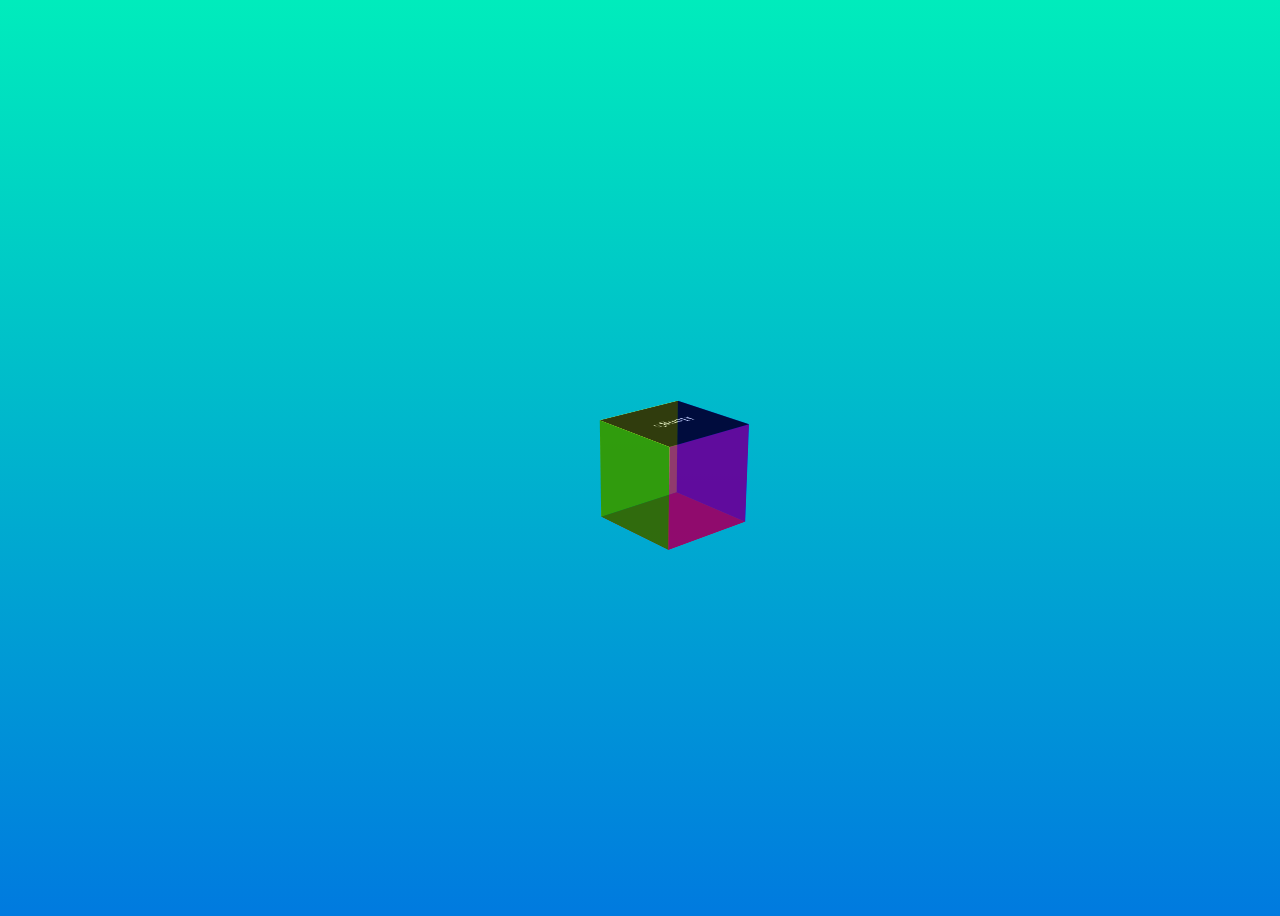
<file: ani_04/index.html>
<!DOCTYPE html>
<html lang="en" >
<head>
  <meta charset="UTF-8">
  <title>CodePen - CSS Animation - Cube Animation</title>
  <link rel="stylesheet" href="./style.css">

</head>
<body>
<!-- partial:index.partial.html -->
<div class="cube">
  <div>Hong's</div>
  <div></div>
  <div></div>
  <div></div>
  <div></div>
  <div></div>
</div>
<!-- partial -->
  
</body>
</html>
</file>
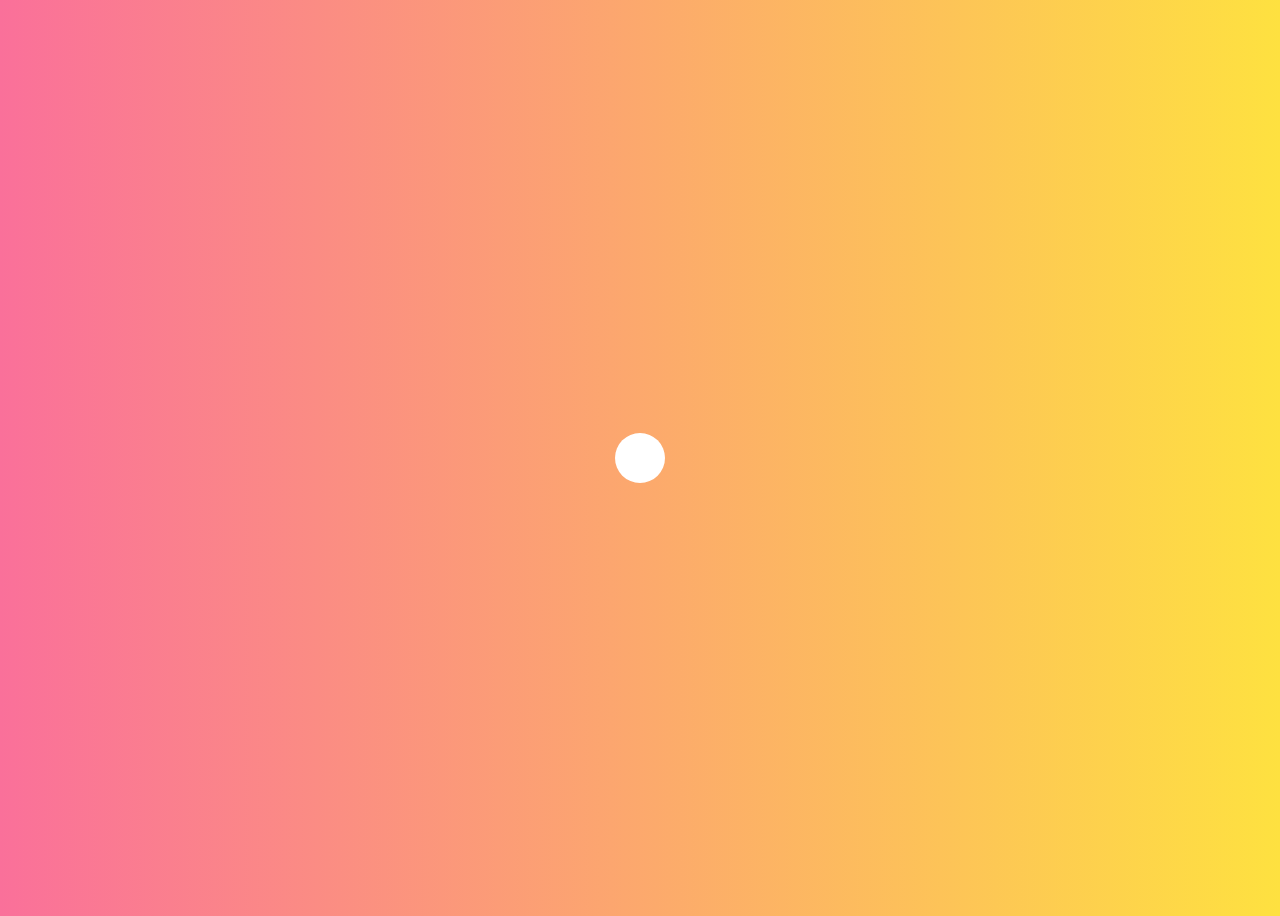
<file: ani_05/index.html>
<!DOCTYPE html>
<html lang="en" >
<head>
  <meta charset="UTF-8">
  <title>CodePen - CSS Animation - Tail Animation</title>
  <link rel="stylesheet" href="./style.css">

</head>
<body>
<!-- partial:index.partial.html -->
<div class="circle">
  <div></div>
</div>
<div class="circle">
  <div></div>
</div>
<div class="circle">
  <div></div>
</div>
<div class="circle">
  <div></div>
</div>
<div class="circle">
  <div></div>
</div>
<!-- partial -->
  
</body>
</html>
</file>
<file: ani_04/style.css>
body {
  background-image: linear-gradient(to top, #007adf 0%, #00ecbc 100%);
  height: 100vh;
  perspective: 1000px; /* 원근점 설정 */
  display: flex;
  align-items: center;
  justify-content: center;
}
.cube {
  position: relative;
  width: 100px; height: 100px;
  transform-style: preserve-3d; /* 3D 설정 */
  transform: rotateX(-20deg) rotateY(-140deg);
  animation: rotate 8s linear infinite;
}
/* 6개의 큐브 박스 기본 설정 */
.cube div {
  display: flex;
  align-items: center;
  justify-content: center;
  position: absolute;
  top: 0; left: 0;
  width: 100px; height: 100px;
  opacity: 0.75;
  color: #fff;
}
.cube div:nth-child(1) {
  background: black;
  transform-origin: center top;
  transform: rotateX(90deg) translateY(-100px);
  animation: top 4s 8s ease-in-out infinite;
}
.cube div:nth-child(2) {
  background: red;
  transform-origin: center bottom;
  transform: rotateX(-90deg) translateY(100px);
  animation: bottom 4s 8s ease-in-out infinite;
}
.cube div:nth-child(3) {
  background: blue;
  transform-origin: center left;
  transform: rotateY(-90deg) translateX(-100px);
  animation: left 4s 8s ease-in-out infinite;
}
.cube div:nth-child(4) {
  background: green;
  transform-origin: center right;
  transform: rotateY(90deg) translateX(100px);
  animation: right 4s 8s ease-in-out infinite;
}
.cube div:nth-child(5) {
  background: yellow;
  transform-origin: center center;
  transform: rotateX(0deg) translateX(0px);
  animation: front 4s 8s ease-in-out infinite;
}
.cube div:nth-child(6) {
  background: purple;
  transform-origin: center center;
  transform: rotateY(180deg) translateZ(100px);
  animation: back 4s 8s ease-in-out infinite;
}

@keyframes rotate {
  0% {transform: rotatex(0) rotatey(0) rotatez(0) translatez(0);}
  100% {transform: rotatex(360deg) rotatey(360deg) rotatez(360deg) translatez(0);}
}

@keyframes top {
  0% {transform: rotatex(90deg) translatey(-100px) translatez(0);}
  50% {transform: rotatex(90deg) translatey(-100px) translatez(100px);}
  100% {transform: rotatex(90deg) translatey(-100px) translatez(0);}
}

@keyframes bottom {
  0% {transform: rotatex(-90deg) translatey(100px) translatez(0);}
  50% {transform: rotatex(-90deg) translatey(100px) translatez(100px);}
  100% {transform: rotatex(-90deg) translatey(100px) translatez(0);}
}

@keyframes left {
  0% {transform: rotateY(-90deg) translateX(-100px) scaley(1);}
  50% {transform: rotateY(-90deg) translateX(-100px) scaley(3);}
  100% {transform: rotateY(-90deg) translateX(-100px) scaley(1);}
}

@keyframes right {
  0% {transform: rotateY(90deg) translateX(100px) scaley(1);}
  50% {transform: rotateY(90deg) translateX(100px) scaley(3);}
  100% {transform: rotateY(90deg) translateX(100px) scaley(1);}
}

@keyframes front {
  0% {transform: rotateX(0deg) translateX(0px) scaley(1);}
  50% {transform: rotateX(0deg) translateX(0px) scaley(3);}
  100% {transform: rotateX(0deg) translateX(0px) scaley(1);}
}

@keyframes back {
  0% {transform: rotateY(180deg) translateZ(100px) scaley(1);}
  50% {transform: rotateY(180deg) translateZ(100px) scaley(3);}
  100% {transform: rotateY(180deg) translateZ(100px) scaley(1);}
}
</file>
<file: ani_05/style.css>
body{
  height: 100vh;
  display: flex;
  align-items: center;
  justify-content: center;
  background-image: linear-gradient(to right, #fa709a 0%, #fee140 100%);
  }

.circle {
  position: absolute;
  animation: movex 1s ease-in-out alternate infinite;
}

/* 첫번째 원을 생성해준다 */
.circle > div {
  background: #fff;
  width: 50px; height: 50px;
  border-radius: 50%;
  animation: movey 1s linear infinite;
}

/* 각각의 원들을 크기와 투명도를 지정한다. */
.circle:nth-of-type(2) > div { width: 40px; height: 40px; opacity: 0.8;}
.circle:nth-of-type(3) > div { width: 30px; height: 30px; opacity: 0.6;}
.circle:nth-of-type(4) > div { width: 20px; height: 20px; opacity: 0.4;}
.circle:nth-of-type(5) > div { width: 10px; height: 10px; opacity: 0.2;}

.circle:nth-of-type(2),
.circle:nth-of-type(2) > div {animation-delay: 0.1s;}
.circle:nth-of-type(3),
.circle:nth-of-type(3) > div {animation-delay: 0.2s;}
.circle:nth-of-type(4),
.circle:nth-of-type(4) > div {animation-delay: 0.3s;}
.circle:nth-of-type(5),
.circle:nth-of-type(5) > div {animation-delay: 0.4s;}

/* 좌우로 움직이기위해서 x축을 지정 */
@keyframes movex {
  0% {transform: translate(-100px,0);}
  100% {transform: translate(100px,0);}
}

@keyframes movey{
  0% {transform: translate(0, 0);}
  25% {transform: translate(0, -100px);}
  50% {transform: translate(0,0); background: purple;}
  75% {transform: translate(0, 100px);}
  100% {transform: translate(0, 0);}
}
</file>
